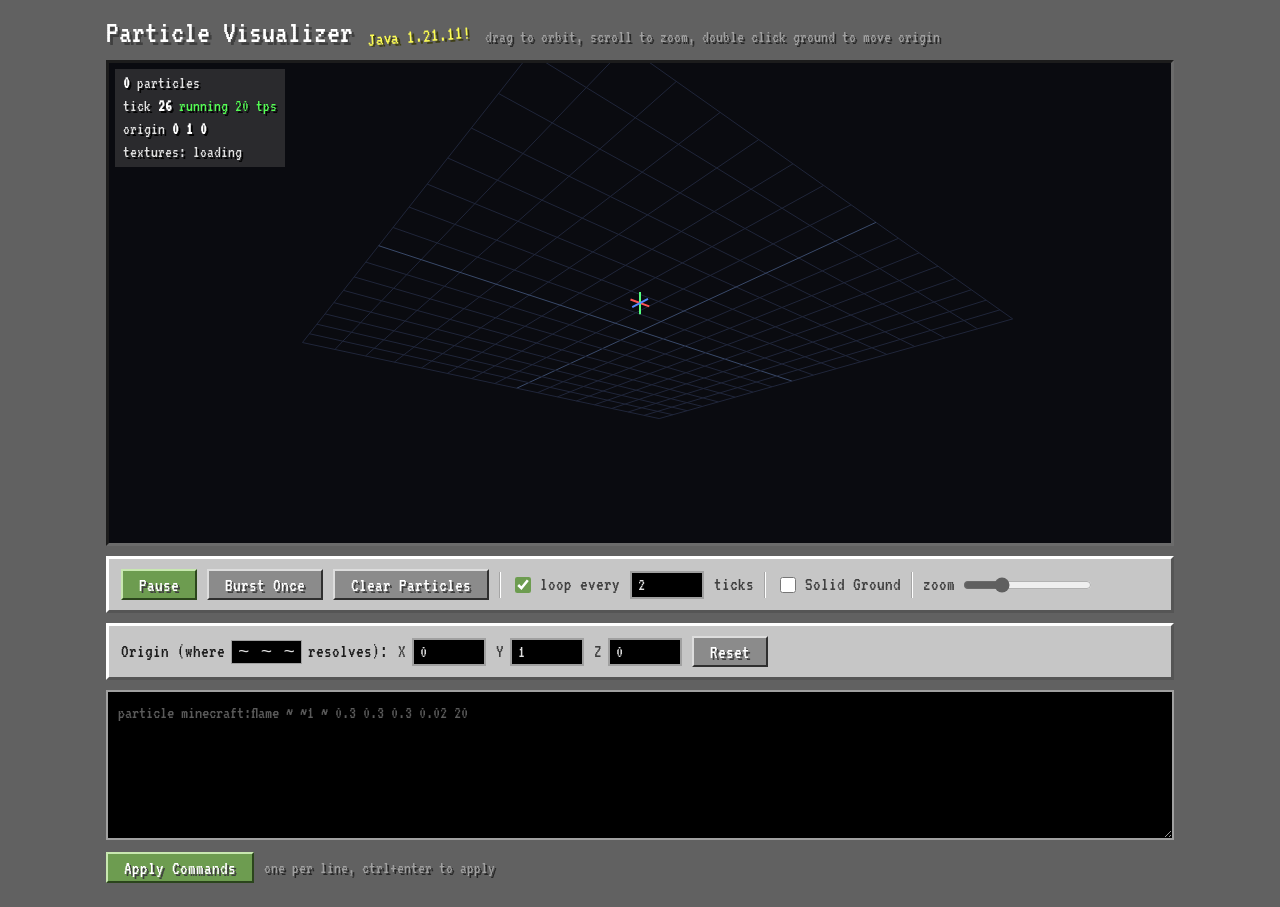
<file: particle-visualizer 13.html>
<!DOCTYPE html>
<html lang="en">
<head>
<meta charset="UTF-8">
<meta name="viewport" content="width=device-width, initial-scale=1.0">
<title>Particle Visualizer 1.21.11</title>
<style>
  @import url('https://fonts.googleapis.com/css2?family=VT323&display=swap');
  *{box-sizing:border-box;image-rendering:pixelated}
  body{margin:0;font-family:'VT323',monospace;font-size:19px;color:#3f3f3f;
    background-image:linear-gradient(rgba(0,0,0,.62),rgba(0,0,0,.62)),
      url("https://raw.githubusercontent.com/misode/mcmeta/assets/assets/minecraft/textures/block/dirt.png");
    background-size:64px 64px}
  .wrap{max-width:1100px;margin:0 auto;padding:16px}
  header{display:flex;align-items:baseline;gap:14px;margin-bottom:12px;flex-wrap:wrap}
  header h1{font-size:32px;margin:0;color:#fff;text-shadow:3px 3px #3f3f3f;font-weight:normal}
  .splash{color:#fcfc54;text-shadow:2px 2px #3e3e14;transform:rotate(-4deg);display:inline-block;font-size:20px}
  .hint{color:#a0a0a0;text-shadow:2px 2px #282828;font-size:17px}
  .viewport{position:relative;border:3px solid;border-color:#1c1c1c #6b6b6b #6b6b6b #1c1c1c;background:#0a0b10}
  canvas{display:block;width:100%;height:480px;cursor:grab;touch-action:none}
  canvas.dragging{cursor:grabbing}
  .hud{position:absolute;top:6px;left:6px;font-size:17px;color:#e0e0e0;pointer-events:none;line-height:1.35;
    text-shadow:2px 2px rgba(0,0,0,.9);background:rgba(80,80,80,.45);padding:3px 8px}
  .hud b{color:#fff}
  .hud .live{color:#54fc54}
  .controls{display:flex;gap:10px;align-items:center;flex-wrap:wrap;margin:10px 0;padding:10px 12px;
    background:#c6c6c6;border:3px solid;border-color:#fff #555 #555 #fff}
  button{font-family:'VT323',monospace;font-size:19px;background:#8b8b8b;color:#fff;text-shadow:2px 2px #3f3f3f;
    border:2px solid;border-color:#ddd #2f2f2f #2f2f2f #ddd;padding:5px 16px 3px;cursor:pointer}
  button:hover{background:#8a95c4;border-color:#e8ecff #23273f #23273f #e8ecff;color:#fcfc9c}
  button:active{border-color:#2f2f2f #ddd #ddd #2f2f2f}
  button.primary{background:#6d9c50;border-color:#c8e8b0 #2b451c #2b451c #c8e8b0}
  button.primary:hover{background:#7cb35a;color:#fff}
  label{color:#3f3f3f;display:flex;align-items:center;gap:6px}
  input[type=number]{width:74px;background:#000;border:2px solid #a0a0a0;color:#e0e0e0;
    font-family:'VT323',monospace;font-size:18px;padding:3px 6px}
  input[type=number]:focus,textarea:focus{outline:none;border-color:#fff}
  textarea::placeholder{color:#5a5a5a}
  input[type=range]{accent-color:#5f5f5f}
  input[type=checkbox]{accent-color:#6d9c50;width:16px;height:16px}
  .sep{width:2px;height:26px;background:#a5a5a5;border-right:1px solid #fff}
  textarea{width:100%;min-height:150px;background:#000;border:2px solid #a0a0a0;color:#e0e0e0;
    font-family:'VT323',monospace;font-size:18px;padding:8px 10px;resize:vertical;line-height:1.45}
  #errors{margin-top:8px;line-height:1.4;text-shadow:2px 2px rgba(0,0,0,.8)}
  #errors .e{color:#fc5454} #errors .w{color:#fcfc54} #errors .ok{color:#54fc54}
  .origin-row{display:flex;gap:10px;align-items:center;flex-wrap:wrap}
  kbd{background:#000;color:#e0e0e0;padding:0 6px;border:1px solid #a0a0a0}
</style>
</head>
<body>
<div class="wrap">
  <header>
    <h1>Particle Visualizer</h1>
    <span class="splash">Java 1.21.11!</span>
    <span class="hint">drag to orbit, scroll to zoom, double click ground to move origin</span>
  </header>

  <div class="viewport">
    <canvas id="cv"></canvas>
    <div class="hud" id="hud"></div>
  </div>

  <div class="controls">
    <button id="playBtn" class="primary">Pause</button>
    <button id="burstBtn">Burst Once</button>
    <button id="clearBtn">Clear Particles</button>
    <div class="sep"></div>
    <label><input type="checkbox" id="loopChk" checked> loop every</label>
    <input type="number" id="loopTicks" value="2" min="1" max="100" step="1"><label>ticks</label>
    <div class="sep"></div>
    <label><input type="checkbox" id="groundChk"> Solid Ground</label>
    <div class="sep"></div>
    <label>zoom <input type="range" id="zoom" min="2" max="60" step="0.1" value="18"></label>
  </div>

  <div class="controls origin-row">
    <label style="color:#1c1c1c">Origin (where <kbd>~ ~ ~</kbd> resolves):</label>
    <label>X <input type="number" id="ox" value="0" step="0.5"></label>
    <label>Y <input type="number" id="oy" value="1" step="0.5"></label>
    <label>Z <input type="number" id="oz" value="0" step="0.5"></label>
    <button id="resetOrigin">Reset</button>
  </div>

  <div>
    <textarea id="cmds" spellcheck="false" placeholder="particle minecraft:flame ~ ~1 ~ 0.3 0.3 0.3 0.02 20"></textarea>
    <div style="margin-top:8px;display:flex;gap:10px;align-items:center">
      <button id="applyBtn" class="primary">Apply Commands</button>
      <span class="hint">one per line, ctrl+enter to apply</span>
    </div>
    <div id="errors"></div>
  </div>
</div>

<script>
"use strict";
// utilities
const $=id=>document.getElementById(id);
function gauss(){let u=0,v=0;while(!u)u=Math.random();while(!v)v=Math.random();return Math.sqrt(-2*Math.log(u))*Math.cos(2*Math.PI*v);}
const rand=(a,b)=>a+Math.random()*(b-a);
function popVel(vx,vy,vz){
  vx+=(Math.random()*2-1)*.4;vy+=(Math.random()*2-1)*.4;vz+=(Math.random()*2-1)*.4;
  const d=(Math.random()+Math.random()+1)*.15,l=Math.sqrt(vx*vx+vy*vy+vz*vz)||1;
  return[vx/l*d*.4,vy/l*d*.4+.1,vz/l*d*.4];
}
const pick=a=>a[(Math.random()*a.length)|0];
function hexToRgb(h){return [parseInt(h.slice(1,3),16),parseInt(h.slice(3,5),16),parseInt(h.slice(5,7),16)];}
function lerpC(c1,c2,t){return [c1[0]+(c2[0]-c1[0])*t|0,c1[1]+(c2[1]-c1[1])*t|0,c1[2]+(c2[2]-c1[2])*t|0];}
function hsv(h,s,v){let f=(n,k=(n+h/60)%6)=>v-v*s*Math.max(Math.min(k,4-k,1),0);return[f(5)*255|0,f(3)*255|0,f(1)*255|0];}

// vanilla textures via mcmeta mirror, colored quads as fallback
const ASSETS="https://raw.githubusercontent.com/misode/mcmeta/assets/assets/minecraft/";
const spriteSets={},imgCache={},tintCache={};
function loadImage(url){
  if(imgCache[url])return imgCache[url];
  const im=new Image();im.crossOrigin="anonymous";im.src=url;
  return imgCache[url]=im;
}
function ensureSprites(name){
  if(spriteSets[name])return;
  const set=spriteSets[name]={frames:[],ready:false};
  fetch(ASSETS+"particles/"+name+".json").then(r=>r.ok?r.json():null).then(j=>{
    if(!j||!j.textures||!j.textures.length)return;
    set.frames=j.textures.map(t=>loadImage(ASSETS+"textures/particle/"+t.replace(/^minecraft:/,"")+".png"));
    set.ready=true;
  }).catch(()=>{});
}
function tinted(img,col){
  const key=img.src+"|"+col;
  if(tintCache[key])return tintCache[key];
  if(!img.complete||!img.naturalWidth)return img;
  const c=document.createElement("canvas");c.width=img.naturalWidth;c.height=img.naturalHeight;
  const x=c.getContext("2d");
  x.filter="brightness(1.5)";
  x.drawImage(img,0,0);
  x.filter="none";
  x.globalCompositeOperation="multiply";
  x.fillStyle=`rgb(${col[0]},${col[1]},${col[2]})`;
  x.fillRect(0,0,c.width,c.height);
  x.globalCompositeOperation="destination-in";
  x.drawImage(img,0,0);
  return tintCache[key]=c;
}

// particle physics table (rough vanilla approximations)
const P={
 flame:{colors:["#ffcc4d","#ff9a1f"],size:.09,life8:1,drag:.96,vel:.0008,curve:"flame"},
 small_flame:{colors:["#ffcc4d","#ff9a1f"],size:.045,life8:1,drag:.96,vel:.0008,curve:"flame"},
 soul_fire_flame:{colors:["#54e6d5","#2bb9d8"],size:.09,life8:1,drag:.96,vel:.0008,curve:"flame"},
 smoke:{colors:["#5a5a5a","#6f6f6f","#484848"],size:.11,life8:1,drag:.96,rise:.008,vel:.002,curve:"pop"},
 large_smoke:{colors:["#4c4c4c","#666666"],size:.2,life8:1,drag:.96,rise:.008,vel:.002,curve:"pop"},
 campfire_cosy_smoke:{colors:["#3f3a36","#57504a"],size:.22,life:[80,130],drag:.99,vel:.0005,waft:1,randFrame:1},
 campfire_signal_smoke:{colors:["#3f3a36","#57504a"],size:.24,life:[280,330],drag:.99,vel:.0005,waft:1,randFrame:1},
 white_smoke:{colors:["#d9d9d9","#f0f0f0"],size:.12,life8:1,drag:.96,rise:.008,vel:.002,curve:"pop"},
 end_rod:{colors:["#ffffff","#eafcff"],size:.08,life:[60,72],drag:.98,rise:.0025,vel:.001,shrink:1,glow:1},
 dust:{colors:["#ff0000"],size:.1,life8:1,drag:.96,vel:.002,curve:"pop"},
 crit:{colors:["#e8c088","#d4a86a"],size:.06,life:[7,30],drag:.7,grav:.02,vel:.12,velMul:.1,behavior:"crit",curve:"flame",tint:1},
 enchanted_hit:{colors:["#8cf4ff","#b8f6ff"],size:.06,life:[7,30],drag:.7,grav:.02,vel:.12,velMul:.1,behavior:"crit",curve:"flame",tint:1},
 happy_villager:{colors:["#5ee75e","#8bff8b"],size:.08,life:[14,24],drag:.98,rise:.02,vel:.002,glow:1},
 angry_villager:{colors:["#b02525"],size:.1,life:[10,16],drag:.98,rise:.015,vel:.001},
 heart:{colors:["#ff3a3a","#ff6b8a"],size:.11,life:[14,20],drag:.98,rise:.02,vel:.002},
 note:{colors:["#hue"],size:.1,life:[6,7],drag:.66,vel:.001,behavior:"note",glow:1},
 portal:{colors:["#e64dff","#a836b8","#66248f"],size:.09,life:[25,45],behavior:"portal",tint:1,sink:1},
 reverse_portal:{colors:["#e64dff","#a836b8","#66248f"],size:.08,life:[25,45],drag:.98,rise:.02,vel:.006,tint:1},
 enchant:{colors:["#e6e6ff","#b0b0c8","#8f8fa8"],size:.06,life:[20,40],behavior:"portal",tint:1},
 cloud:{colors:["#f2f2f2","#e0e0e0"],size:.16,life8:1,drag:.96,vel:.02,behavior:"burst",curve:"pop"},
 poof:{colors:["#dcdcdc","#bfbfbf"],size:.14,life8:1,drag:.96,vel:.02,behavior:"burst",curve:"pop"},
 explosion:{colors:["#ffffff","#ffd9a0"],size:.6,life:[6,10],shrink:1},
 electric_spark:{colors:["#fdf100","#fff8b0","#ffffff"],size:.06,life:[4,10],drag:.9,vel:.05,glow:1,shrink:1},
 wax_on:{colors:["#ff9a2e","#ffc86e"],size:.07,life:[8,14],drag:.9,vel:.03,glow:1,shrink:1},
 wax_off:{colors:["#e8e8e8","#fff2c8"],size:.07,life:[8,14],drag:.9,vel:.03,glow:1,shrink:1},
 scrape:{colors:["#6fe0c8","#a8f0e0"],size:.07,life:[8,14],drag:.9,vel:.03,glow:1,shrink:1},
 glow:{colors:["#e6ff8a","#c8f060"],size:.07,life:[16,30],drag:.96,vel:.004,glow:1,flicker:1},
 firework:{colors:["#ffffff","#ffe9c8"],size:.07,life:[20,34],drag:.92,grav:.004,vel:.01,flicker:1,glow:1,shrink:1},
 flash:{colors:["#ffffff"],size:1.6,life:[3,4],glow:1},
 bubble:{colors:["#9ad8ff","#cdeeff"],size:.07,life8:1,drag:.85,rise:.002,vel:.005,velMul:.2},
 bubble_pop:{colors:["#9ad8ff"],size:.05,life:[3,6],vel:.01},
 dripping_water:{colors:["#3d63ff","#5a86ff"],size:.07,life:[30,50],behavior:"drip"},
 falling_water:{colors:["#3d63ff"],size:.07,life:[20,40],grav:.06,drag:.98},
 dripping_lava:{colors:["#ff8a1e","#ffb03d"],size:.07,life:[30,50],behavior:"drip",glow:1},
 lava:{colors:["#ff7a00","#ffc03d"],size:.1,life:[10,20],grav:.06,drag:.96,vel:.08,behavior:"crit",glow:1},
 snowflake:{colors:["#ffffff","#e8f4ff"],size:.07,life:[40,80],grav:.004,drag:.95,vel:.006},
 soul:{colors:["#5ce0d8","#7ff0e8"],size:.11,life:[40,70],drag:.95,rise:.02,vel:.004,glow:1,shrink:1},
 sculk_soul:{colors:["#2bd8d8","#0aa8b0"],size:.1,life:[30,60],drag:.95,rise:.015,vel:.004,glow:1,shrink:1},
 sculk_charge_pop:{colors:["#0aa8b0"],size:.05,life:[6,12],vel:.02,glow:1},
 witch:{colors:["#c800c8","#8a1bb0"],size:.08,life:[20,36],drag:.96,grav:.002,vel:.002,glow:1},
 dragon_breath:{colors:["#cc4dff","#e08aff"],size:.1,life:[30,60],drag:.96,vel:.01,glow:1},
 ash:{colors:["#7a7a86"],size:.05,life:[40,90],grav:.003,drag:.95,vel:.008},
 white_ash:{colors:["#e0e0e6"],size:.05,life:[40,90],grav:.003,drag:.95,vel:.008},
 mycelium:{colors:["#8a7f8f"],size:.04,life:[10,30],grav:.002,drag:.95,vel:.004},
 totem_of_undying:{colors:["#8ae04d","#e0e04d"],size:.08,life:[20,40],drag:.9,grav:.02,vel:.15,behavior:"burst",glow:1,shrink:1},
 composter:{colors:["#6ee04d"],size:.07,life:[8,16],drag:.9,vel:.02,glow:1},
 sneeze:{colors:["#6ee04d"],size:.07,life:[10,20],drag:.96,grav:.01,vel:.01},
 splash:{colors:["#5a86ff","#9ad8ff"],size:.06,life:[6,12],grav:.05,drag:.96,vel:.06,behavior:"crit"},
 rain:{colors:["#5a86ff"],size:.05,life:[6,12],grav:.06,vel:.02},
 cherry_leaves:{colors:["#ffb7d5","#f797c8"],size:.08,life:[100,200],behavior:"leaf"},
 pale_oak_leaves:{colors:["#c8c4b8","#e0dcd0"],size:.08,life:[100,200],behavior:"leaf"},
 tinted_leaves:{colors:["#78a848"],size:.08,life:[100,200],behavior:"leaf"},
 spore_blossom_air:{colors:["#c8f0a0"],size:.04,life:[60,120],grav:.001,drag:.98,vel:.003},
 crimson_spore:{colors:["#c83a4a"],size:.04,life:[60,120],grav:.001,drag:.98,vel:.003},
 warped_spore:{colors:["#2bb9a8"],size:.04,life:[60,120],grav:.001,drag:.98,vel:.003},
 nautilus:{colors:["#c8e6ff","#98b8d8"],size:.06,life:[20,40],behavior:"portal",tint:1},
 damage_indicator:{colors:["#8a2b2b"],size:.08,life:[10,16],grav:.05,drag:.96,vel:.04,behavior:"crit",tint:1},
 sweep_attack:{colors:["#e8e8e8"],size:.5,life:[4,6],shrink:1},
 sonic_boom:{colors:["#3de0e8","#a0f4f8"],size:.5,life:[8,12],glow:1,shrink:1},
 gust:{colors:["#d8e8f0","#b0c8d8"],size:.4,life:[10,14],shrink:1},
 small_gust:{colors:["#d8e8f0"],size:.2,life:[8,12],shrink:1},
 trial_spawner_detection:{colors:["#ff8a3d","#3de0e8"],size:.07,life:[16,30],drag:.95,vel:.02,glow:1},
 ominous_spawning:{colors:["#4a5ac8","#7a8ae8"],size:.07,life:[16,30],behavior:"portal",tint:1},
 raid_omen:{colors:["#c84a5a"],size:.07,life:[16,30],drag:.95,vel:.01,tint:1},
 infested:{colors:["#8a8a9a"],size:.05,life:[10,20],vel:.02},
 item_slime:{colors:["#6ec86e"],size:.08,life:[6,12],grav:.06,vel:.05,behavior:"crit"},
 item_snowball:{colors:["#f0f8ff"],size:.08,life:[6,12],grav:.06,vel:.05,behavior:"crit"},
 entity_effect:{colors:["#3d63ff"],size:.1,life:[10,20],drag:.96,vel:.004},
 effect:{colors:["#hue"],size:.09,life:[8,16],drag:.9,vel:.01},
 instant_effect:{colors:["#f0c8ff"],size:.09,life:[6,12],drag:.9,vel:.01},
 dust_color_transition:{colors:["#ff0000"],size:.1,life8:1,drag:.96,vel:.002,curve:"pop",lerp:1},
 block:{colors:["#8a8a8a"],size:.09,life:[10,24],grav:.06,drag:.96,vel:.05,behavior:"crit"},
 falling_dust:{colors:["#c8a878"],size:.14,life:[30,70],grav:.012,drag:.98,vel:.002,noSpeed:1},
 block_marker:{colors:["#e8e8e8"],size:.5,life:[60,60]},
 dust_plume:{colors:["#c8b8a0","#a89880"],size:.12,life:[20,40],drag:.92,rise:.01,vel:.01,shrink:1},
 trail:{colors:["#e8d8b0"],size:.08,life:[20,40],behavior:"trail",tint:1,glow:1},
 firefly:{colors:["#d8ff5e"],size:.04,life:[60,120],drag:.98,vel:.006,glow:1,flicker:1},
 underwater:{colors:["#3d5a8a"],size:.03,life:[20,40],vel:.004},
 dolphin:{colors:["#8ab8c8"],size:.07,life:[8,16],vel:.01},
 squid_ink:{colors:["#1a1a2a"],size:.1,life:[20,40],grav:.01,drag:.95,vel:.02},
 glow_squid_ink:{colors:["#2bd8d8"],size:.1,life:[20,40],grav:.01,drag:.95,vel:.02,glow:1},
};
Object.assign(P,{
 dust_pillar:{colors:["#b0a290"],size:.09,life:[12,30],grav:.045,drag:.98,vel:.03,up:[.15,.4]},
 block_crumble:{colors:["#b0b0b0"],size:.07,life:[24,44],grav:.03,drag:.98,vel:.002,behavior:"drip",hangT:[0,10],noSpeed:1},
 bubble_column_up:{colors:["#9ad8ff","#cdeeff"],size:.07,life:[10,25],drag:.95,rise:.04,vel:.01},
 current_down:{colors:["#8ab8d8"],size:.07,life:[20,40],drag:.95,grav:.03,vel:.02},
 copper_fire_flame:{colors:["#7de08a","#3dc86e"],size:.09,life8:1,drag:.96,vel:.0008,curve:"flame"},
 dripping_dripstone_lava:{colors:["#ff8a1e"],size:.07,life:[30,50],behavior:"drip"},
 dripping_dripstone_water:{colors:["#3d63ff"],size:.07,life:[30,50],behavior:"drip"},
 dripping_honey:{colors:["#f8b81e"],size:.07,life:[30,60],behavior:"drip"},
 dripping_obsidian_tear:{colors:["#7a2bb0"],size:.07,life:[30,60],behavior:"drip"},
 falling_dripstone_lava:{colors:["#ff8a1e"],size:.07,life:[20,40],grav:.06,drag:.98},
 falling_dripstone_water:{colors:["#3d63ff"],size:.07,life:[20,40],grav:.06,drag:.98},
 falling_honey:{colors:["#f8b81e"],size:.07,life:[20,40],grav:.05,drag:.98},
 falling_lava:{colors:["#ff8a1e"],size:.07,life:[20,40],grav:.06,drag:.98},
 falling_nectar:{colors:["#f8d84d"],size:.06,life:[20,40],grav:.04,drag:.98},
 falling_obsidian_tear:{colors:["#7a2bb0"],size:.07,life:[20,40],grav:.05,drag:.98},
 falling_spore_blossom:{colors:["#e8a8c8"],size:.06,life:[40,80],grav:.005,drag:.96},
 landing_honey:{colors:["#f8b81e"],size:.07,life:[60,120]},
 landing_lava:{colors:["#ff8a1e"],size:.07,life:[60,120]},
 landing_obsidian_tear:{colors:["#7a2bb0"],size:.07,life:[60,120]},
 egg_crack:{colors:["#f0ead8","#d8cfa8"],size:.06,life:[6,14],grav:.05,drag:.96,vel:.03,behavior:"crit"},
 elder_guardian:{colors:["#7a95a0"],size:1.4,life:[28,32],shrink:1},
 fishing:{colors:["#5a86ff","#9ad8ff"],size:.06,life:[6,12],grav:.05,drag:.96,vel:.05,behavior:"crit"},
 spit:{colors:["#e8e8e0"],size:.1,life:[10,20],grav:.03,drag:.98,vel:.01},
 shriek:{colors:["#1e4a5a","#2b6e8a"],size:.5,life:[28,32],rise:.01},
 sculk_charge:{colors:["#0aa8b0","#1ac8c8"],size:.1,life:[20,40],drag:.95,vel:.004,glow:1},
 trial_omen:{colors:["#3d8ae0","#7ab8f0"],size:.08,life:[16,30],behavior:"portal",tint:1},
 trial_spawner_detection_ominous:{colors:["#4a5ac8","#7a8ae8"],size:.07,life:[16,30],drag:.95,vel:.02,glow:1},
 vault_connection:{colors:["#ff9a3d","#ffc87a"],size:.07,life:[16,30],behavior:"portal"},
 vibration:{colors:["#0ac8c8"],size:.12,life:[20,21],behavior:"trail",glow:1},
 item:{colors:["#b0b0b0"],size:.09,life:[10,24],grav:.06,drag:.96,vel:.05,behavior:"crit"},
 item_cobweb:{colors:["#e8e8e8"],size:.09,life:[10,24],grav:.06,drag:.96,vel:.05,behavior:"crit"},
 explosion_emitter:{emits:"explosion",n:6,spread:2,colors:["#ffffff"],size:.6,life:[6,10],shrink:1},
 gust_emitter_large:{emits:"gust",n:3,spread:1.5,colors:["#d8e8f0"],size:.4,life:[10,14],shrink:1},
 gust_emitter_small:{emits:"small_gust",n:2,spread:.8,colors:["#d8e8f0"],size:.2,life:[8,12],shrink:1},
 geyser:{emits:"geyser_plume",n:4,spread:.4,colors:["#d8e8f0"],size:.3,life:[8,12],shrink:1},
 geyser_base:{colors:["#c8d8e0"],size:.2,life:[10,20],drag:.9,vel:.03,curve:"pop"},
 geyser_plume:{colors:["#e0ecf0","#c8d8e0"],size:.18,life:[20,40],drag:.96,rise:.06,vel:.01,curve:"pop"},
 geyser_poof:{colors:["#e0ecf0"],size:.14,life8:1,drag:.96,vel:.02,behavior:"burst",curve:"pop"},
 noxious_gas:{colors:["#8aa03d","#a8b85a"],size:.12,life:[30,60],drag:.96,rise:.008,vel:.004,curve:"pop"},
 noxious_gas_cloud:{colors:["#8aa03d"],size:.3,life:[40,80],drag:.98,rise:.005,vel:.003,curve:"pop"},
 orange_poplar_leaves:{colors:["#e08a2b"],size:.08,life:[100,200],behavior:"leaf"},
 red_poplar_leaves:{colors:["#c84a2b"],size:.08,life:[100,200],behavior:"leaf"},
 yellow_poplar_leaves:{colors:["#e0c02b"],size:.08,life:[100,200],behavior:"leaf"},
 pause_mob_growth:{colors:["#8ab8f0"],size:.08,life:[14,24],drag:.98,rise:.02,vel:.002,glow:1},
 reset_mob_growth:{colors:["#8af0a8"],size:.08,life:[14,24],drag:.98,rise:.02,vel:.002,glow:1},
 sulfur_bubbles:{colors:["#e0d84d"],size:.07,life:[10,25],drag:.95,rise:.05,vel:.01},
 sulfur_cube_goo:{colors:["#c8c03d"],size:.08,life:[16,30],grav:.04,drag:.96,vel:.02},
});
P["minecraft:barrier"]=P.block_marker;
["dust","dust_color_transition","effect","instant_effect","entity_effect","note"].forEach(n=>P[n].tint=1);
// these ignore the command's speed/delta motion in vanilla, their providers drive themselves
["ash","white_ash","crimson_spore","warped_spore","spore_blossom_air","underwater","mycelium",
 "dripping_water","dripping_lava","lava","note","flash","explosion","sweep_attack","sonic_boom",
 "gust","small_gust","block_marker","firefly","effect","instant_effect","entity_effect","witch",
 "cherry_leaves","pale_oak_leaves","tinted_leaves","orange_poplar_leaves","red_poplar_leaves",
 "yellow_poplar_leaves","dripping_dripstone_lava","dripping_dripstone_water","dripping_honey",
 "dripping_obsidian_tear","landing_honey","landing_lava","landing_obsidian_tear","shriek",
 "vibration","elder_guardian","falling_spore_blossom","noxious_gas_cloud"].forEach(n=>{if(P[n])P[n].noSpeed=1});
// vanilla base-ctor pop: speed sets direction only, magnitude is a small fixed kick
["block","poof","cloud","splash","fishing","egg_crack","sneeze"].forEach(n=>{P[n].pop=1;P[n].vel=0;});
["item","item_cobweb","item_slime","item_snowball"].forEach(n=>{P[n].pop=0;P[n].vel=0;P[n].drag=.98;P[n].grav=.06;});
["heart","angry_villager"].forEach(n=>{P[n].noSpeed=1;P[n].pop=0;P[n].drag=.86;P[n].grav=.002;P[n].life=[10,24];P[n].rise=0;P[n].vel=.008;P[n].up=[.04,.09];});
P.happy_villager.velMul=.02;P.happy_villager.rise=0;
[P.dust,P.dust_color_transition].forEach(d=>{d.pop=1;d.popMul=.1;d.vel=0;});
P.ash.tint=1;P.white_ash.tint=1;P.white_ash.colors=["#e0e0e6"];
P.dust_plume.tint=1;
P.crit.velMul=.4;P.crit.vel=.012;P.enchanted_hit.velMul=.4;P.enchanted_hit.vel=.012;
P.block_crumble.life=[6,16];P.block_crumble.hangT=[0,3];
// fade is opt-in, vanilla particles vanish instantly
["campfire_cosy_smoke","campfire_signal_smoke","soul","sculk_soul","dragon_breath",
 "end_rod","glow","firefly","spore_blossom_air","noxious_gas_cloud","witch"].forEach(n=>P[n].fade=1);
["ash","white_ash","mycelium","spore_blossom_air","crimson_spore","warped_spore",
 "cherry_leaves","pale_oak_leaves","tinted_leaves","firefly","underwater","note"].forEach(n=>P[n].ignoreVel=1);
const BLOCK_FAMILY=["block","falling_dust","block_marker","dust_pillar","block_crumble"];
function blockTexName(bn){
  const woods=["oak","spruce","birch","jungle","acacia","dark_oak","mangrove","cherry","bamboo","crimson","warped","pale_oak"];
  for(const sf of["_fence_gate","_fence","_stairs","_slab","_wall","_pressure_plate","_button","_trapdoor","_hanging_sign","_sign"]){
    if(bn.endsWith(sf)){const base=bn.slice(0,-sf.length);return woods.includes(base)?base+"_planks":base;}
  }
  return bn;
}
const BLOCK_COLORS={stone:"#7d7d7d",dirt:"#8a5a3c",grass_block:"#6ea644",sand:"#dbcf9c",oak_planks:"#a8874f",
 cobblestone:"#7a7a7a",netherrack:"#6e3533",obsidian:"#150f26",diamond_block:"#62e8dc",gold_block:"#f8d33e",
 redstone_block:"#ab1b09",emerald_block:"#2fbf60",snow_block:"#f4fdfd",ice:"#7dadff",tnt:"#c8442e",
 deepslate:"#4c4c50",soul_sand:"#513e33",glowstone:"#c8a049",bedrock:"#565656",water:"#3d63ff",lava:"#cf5b0b"};

// command parsing
function tokenize(s){
  const out=[];let cur="",depth=0;
  for(const ch of s){
    if(ch==="{"||ch==="[")depth++;
    if(ch==="}"||ch==="]")depth--;
    if(/\s/.test(ch)&&depth===0){if(cur){out.push(cur);cur="";}}
    else cur+=ch;
  }
  if(cur)out.push(cur);
  return out;
}
function parseSNBT(s){ // lenient SNBT -> JSON
  try{
    let j=s.replace(/([{[,]\s*)([A-Za-z_][A-Za-z0-9_]*)\s*:/g,'$1"$2":')
           .replace(/'/g,'"')
           .replace(/(-?\d*\.?\d+)[bslfdBSLFD](?=[,}\]\s])/g,'$1')
           .replace(/:\s*([A-Za-z_][A-Za-z0-9_.:\/-]*)(?=\s*[,}\]])/g,
             (m,v)=>(v==="true"||v==="false"||v==="null")?":"+v:':"'+v+'"');
    return JSON.parse(j);
  }catch(e){return null;}
}
function colorFrom(v){ 
  if(Array.isArray(v)){
    let a=v.length===4?v.slice(1):v; // handle both [r,g,b] and 4-component color arrays
    if(v.length===4&&v.every(x=>x<=1)) a=v.slice(0,3);
    if(a.every(x=>x<=1)) return a.map(x=>Math.round(x*255));
    return a.map(x=>Math.round(x));
  }
  if(typeof v==="number"){return[(v>>16)&255,(v>>8)&255,v&255];}
  return null;
}
function parseCoord(tok,base,name){
  if(tok.startsWith("~")||tok.startsWith("^")){
    const n=tok.length>1?parseFloat(tok.slice(1)):0;
    if(isNaN(n))throw`bad coordinate "${tok}"`;
    return {rel:true,v:n};
  }
  const n=parseFloat(tok);
  if(isNaN(n))throw`bad ${name} "${tok}"`;
  return {rel:false,v:n};
}
function parseCommands(text){
  const emitters=[],msgs=[];
  text.split("\n").forEach((line,i)=>{
    line=line.trim();
    if(!line||line.startsWith("#"))return;
    if(line.startsWith("/"))line=line.slice(1);
    const t=tokenize(line);
    if(t[0]!=="particle"){msgs.push({t:"e",m:`line ${i+1}: not a particle command`});return;}
    if(t.length<2){msgs.push({t:"e",m:`line ${i+1}: missing particle type`});return;}
    try{
      let typeTok=t[1],opts=null;
      const br=typeTok.indexOf("{");
      if(br>-1){opts=parseSNBT(typeTok.slice(br));typeTok=typeTok.slice(0,br);
        if(!opts)msgs.push({t:"w",m:`line ${i+1}: bad component data, ignored`});}
      const name=typeTok.replace(/^minecraft:/,"");
      let def=P[name];
      if(!def){def={colors:["#ff44ff","#111111"],size:.1,life:[14,24],vel:.004,missing:1};
        msgs.push({t:"w",m:`line ${i+1}: unknown particle "${name}", using generic physics`});}
      def=Object.assign({},def);
      def.name=name;
      if(!BLOCK_FAMILY.includes(name))ensureSprites(name);
      if(def.emits)ensureSprites(def.emits);
      if(name==="item_cobweb")def.blockImg=loadImage(ASSETS+"textures/block/cobweb.png");
      if(opts){
        if(name==="dust"){
          const c=colorFrom(opts.color);if(c)def.colors=[c];
          if(opts.scale)def.size=.1*Math.min(4,Math.max(.01,opts.scale));
        }else if(name==="dust_color_transition"){
          const a=colorFrom(opts.from_color),b=colorFrom(opts.to_color);
          def.lerpFrom=a||[255,0,0];def.lerpTo=b||[0,0,255];
          if(opts.scale)def.size=.1*Math.min(4,Math.max(.01,opts.scale));
        }else if(name==="entity_effect"){
          const c=colorFrom(opts.color);if(c)def.colors=[c];
        }else if(name==="block"||name==="falling_dust"||name==="block_marker"||name==="block_crumble"||name==="dust_pillar"){
          let bs=opts.block_state;if(typeof bs==="object")bs=bs.Name||bs.name;
          if(typeof bs==="string"){const bn=bs.replace(/^minecraft:/,"").replace(/\[.*$/,"");
            if(BLOCK_COLORS[bn])def.colors=[BLOCK_COLORS[bn]];
            const tex=blockTexName(bn);
            def.blockImg=loadImage(ASSETS+"textures/block/"+tex+".png");
            def.blockImgTop=loadImage(ASSETS+"textures/block/"+tex+"_top.png");
            def.blockImgSide=loadImage(ASSETS+"textures/block/"+tex+"_side.png");}
        }else if(name==="trail"){
          const c=colorFrom(opts.color);if(c)def.colors=[c];
          if(Array.isArray(opts.target))def.trailTarget=opts.target.map(Number);
          if(opts.duration)def.trailDur=+opts.duration;
        }else if(name==="vibration"){
          const dp=opts.destination&&(opts.destination.pos||opts.destination.block_pos);
          if(Array.isArray(dp))def.trailTarget=dp.map(Number);
          if(opts.arrival_in_ticks)def.trailDur=+opts.arrival_in_ticks;
        }else if(name==="item"){
          let it=opts.item;if(it&&typeof it==="object")it=it.id;
          if(typeof it==="string"){const iid=it.replace(/^minecraft:/,"");
            def.blockImg=loadImage(ASSETS+"textures/item/"+iid+".png");
            def.blockImgTop=loadImage(ASSETS+"textures/block/"+iid+".png");
            def.blockImgSide=loadImage(ASSETS+"textures/block/"+iid+"_top.png");}
        }else if(name==="shriek"){
          if(opts.delay)def.delayTicks=+opts.delay;
        }
      }
      if(BLOCK_FAMILY.includes(name)&&!def.blockImg)
        throw`${name} requires block_state, e.g. ${name}{block_state:"minecraft:sand"}`;
      const pos=[{rel:true,v:0},{rel:true,v:0},{rel:true,v:0}];
      for(let k=0;k<3;k++)if(t[2+k]!==undefined)pos[k]=parseCoord(t[2+k],0,"xyz"[k]);
      const delta=[0,0,0];
      for(let k=0;k<3;k++)if(t[5+k]!==undefined){delta[k]=parseFloat(t[5+k]);if(isNaN(delta[k]))throw`bad delta "${t[5+k]}"`;}
      let speed=t[8]!==undefined?parseFloat(t[8]):0;
      let count=t[9]!==undefined?parseInt(t[9]):0;
      if(isNaN(speed))throw`bad speed "${t[8]}"`;
      if(isNaN(count))throw`bad count "${t[9]}"`;
      if(count>1000){msgs.push({t:"w",m:`line ${i+1}: count capped at 1000`});count=1000;}
      if(name==="note"&&count===0)def.hueFixed=((delta[0]%1)+1)%1;
      emitters.push({def,pos,delta,speed,count,line:i+1});
    }catch(err){msgs.push({t:"e",m:`line ${i+1}: ${err}`});}
  });
  return {emitters,msgs};
}

// simulation
let particles=[],emitters=[],tick=0;
const MAX_PARTICLES=6000;
const origin={x:0,y:1,z:0};

function spawnFromEmitter(em){
  const px=em.pos[0].rel?origin.x+em.pos[0].v:em.pos[0].v;
  const py=em.pos[1].rel?origin.y+em.pos[1].v:em.pos[1].v;
  const pz=em.pos[2].rel?origin.z+em.pos[2].v:em.pos[2].v;
  const n=em.count===0?1:em.count;
  for(let i=0;i<n;i++){
    if(particles.length>=MAX_PARTICLES)return;
    let x=px,y=py,z=pz,vx=0,vy=0,vz=0;
    if(em.count===0){
      if(!em.def.noSpeed){vx=em.delta[0]*em.speed;vy=em.delta[1]*em.speed;vz=em.delta[2]*em.speed;}
    }else{
      x+=gauss()*em.delta[0];y+=gauss()*em.delta[1];z+=gauss()*em.delta[2];
      if(em.speed>0&&!em.def.noSpeed){vx=gauss()*em.speed;vy=gauss()*em.speed;vz=gauss()*em.speed;}
    }
    if(em.def.emits){
      const cd=Object.assign({},P[em.def.emits]||{},{name:em.def.emits});
      for(let k=0;k<em.def.n;k++)
        makeParticle(cd,x+gauss()*em.def.spread,y+Math.abs(gauss())*em.def.spread*.5,z+gauss()*em.def.spread,0,0,0,px,py,pz);
      continue;
    }
    makeParticle(em.def,x,y,z,vx,vy,vz,px,py,pz);
  }
}
function makeParticle(def,x,y,z,vx,vy,vz,ox2,oy2,oz2){
  let noteHue=null;
  if(def.name==="note")noteHue=vx!==0?(((vx%1)+1)%1):Math.random();
  if(def.ignoreVel){vx=0;vy=0;vz=0;}
  const iv=def.vel||0;
  vx+=gauss()*iv;vy+=gauss()*iv;vz+=gauss()*iv;
  if(def.velMul){vx*=def.velMul;vy*=def.velMul;vz*=def.velMul;}
  if(def.pop){const v=popVel(vx,vy,vz);vx=v[0];vy=v[1];vz=v[2];
    if(def.popMul){vx*=def.popMul;vy*=def.popMul;vz*=def.popMul;}}
  const lf=def.life8?(8/(Math.random()*0.8+0.2))|0:rand(def.life[0],def.life[1])|0;
  const p={x,y,z,vx,vy,vz,age:0,life:lf,def,
    ox:ox2,oy:oy2,oz:oz2,seed:Math.random()*Math.PI*2};
  if(def.behavior==="portal"){
    p.tx=x;p.ty=y;p.tz=z;
    let dx=p.vx,dy=p.vy,dz=p.vz;
    if(!dx&&!dy&&!dz){dx=gauss()*.6;dy=(Math.random()-.5)*1.2;dz=gauss()*.6;}
    p.dx=dx;p.dy=dy;p.dz=dz;
  }
  if(def.behavior==="note")p.vy=.2;
  if(def.up)p.vy+=rand(def.up[0],def.up[1]);
  p.hidden=def.delayTicks||0;
  if(def.behavior==="trail"){
    p.sx=x;p.sy=y;p.sz=z;
    if(def.trailTarget){p.tx=def.trailTarget[0];p.ty=def.trailTarget[1];p.tz=def.trailTarget[2];
      if(def.trailDur)p.life=def.trailDur|0;}
    else{p.tx=x+gauss();p.ty=y+gauss()*.5;p.tz=z+gauss();}
  }
  if(def.behavior==="burst"){
    const a=Math.random()*Math.PI*2,b=Math.random()*Math.PI-Math.PI/2,s=rand(.05,.25);
    p.vx+=Math.cos(a)*Math.cos(b)*s;p.vy+=Math.sin(b)*s;p.vz+=Math.sin(a)*Math.cos(b)*s;
  }
  if(def.behavior==="drip"){const h=def.hangT||[20,40];p.hang=rand(h[0],h[1])|0;}
  let col;
  if(def.lerpFrom)col=def.lerpFrom.slice();
  else if(noteHue!==null)col=hsv(noteHue*360,.85,1);
  else{const c=pick(def.colors);col=c==="#hue"?hsv((def.hueFixed!==undefined?def.hueFixed:Math.random())*360,.8,1):(typeof c==="string"?hexToRgb(c):c);}
  if(def.missing&&Math.random()<.5)col=[17,17,17];
  p.col=col;
  particles.push(p);
}
function stepSim(){
  tick++;
  const chk=$("loopChk").checked,iv=Math.max(1,parseInt($("loopTicks").value)||1);
  if(chk&&tick%iv===0)emitters.forEach(spawnFromEmitter);
  for(let i=particles.length-1;i>=0;i--){
    const p=particles[i],d=p.def;
    if(p.hidden>0){p.hidden--;continue;}
    p.age++;
    if(p.age>=p.life){particles.splice(i,1);continue;}
    if(d.behavior==="portal"){
      let f=p.age/p.life;f=-f+f*f*2;f=1-f;
      p.x=p.tx+p.dx*f;p.y=p.ty+p.dy*f-(d.sink?(p.age/p.life)*.55:0);p.z=p.tz+p.dz*f;
      continue;
    }
    if(d.behavior==="trail"){
      let t=p.age/p.life;t=t*t*(3-2*t);
      p.x=p.sx+(p.tx-p.sx)*t;p.y=p.sy+(p.ty-p.sy)*t;p.z=p.sz+(p.tz-p.sz)*t;
      continue;
    }
    if(d.behavior==="drip"&&p.hang>0){p.hang--;continue;}
    if(d.behavior==="drip"){p.vy-=.05;}
    if(d.waft){p.vx+=(Math.random()-.5)*.0005;p.vz+=(Math.random()-.5)*.0005;}
    if(d.behavior==="leaf"){
      p.vy=-.012;
      p.vx+=Math.cos(p.age*.08+p.seed)*.0015;
      p.vz+=Math.sin(p.age*.07+p.seed)*.0015;
    }
    if(d.grav)p.vy-=d.grav;
    if(d.rise)p.vy+=d.rise*(1-Math.min(1,p.age/p.life*.5));
    p.x+=p.vx;p.y+=p.vy;p.z+=p.vz;
    if(d.drag){p.vx*=d.drag;p.vy*=d.drag;p.vz*=d.drag;}
    if(d.lerpFrom)p.col=lerpC(d.lerpFrom,d.lerpTo,p.age/p.life);
  }
}

// renderer
const cv=$("cv"),ctx=cv.getContext("2d");
const cam={yaw:.7,pitch:.45,dist:18};
function resize(){const r=cv.getBoundingClientRect();cv.width=r.width*devicePixelRatio;cv.height=r.height*devicePixelRatio;}
window.addEventListener("resize",resize);
function project(x,y,z){
  const dx=x-origin.x,dy=y-origin.y,dz=z-origin.z;
  const cy=Math.cos(cam.yaw),sy=Math.sin(cam.yaw),cp=Math.cos(cam.pitch),sp=Math.sin(cam.pitch);
  let rx=dx*cy-dz*sy, rz=dx*sy+dz*cy;
  let ry=dy*cp-rz*sp; rz=dy*sp+rz*cp;
  const depth=rz+cam.dist;
  if(depth<=.3)return null;
  const f=(cv.height*1.15)/depth;
  return {x:cv.width/2+rx*f, y:cv.height/2-ry*f, s:f, d:depth};
}
function line3(x1,y1,z1,x2,y2,z2,style,w){
  const a=project(x1,y1,z1),b=project(x2,y2,z2);
  if(!a||!b)return;
  ctx.strokeStyle=style;ctx.lineWidth=w||1;
  ctx.beginPath();ctx.moveTo(a.x,a.y);ctx.lineTo(b.x,b.y);ctx.stroke();
}
function draw(){
  ctx.clearRect(0,0,cv.width,cv.height);
  const g=Math.floor;
  const gx=g(origin.x),gz=g(origin.z),R=8;
  if($("groundChk").checked){
    for(let ix=-R;ix<R;ix++)for(let iz=-R;iz<R;iz++){
      const a=project(gx+ix,0,gz+iz),b=project(gx+ix+1,0,gz+iz),
            c=project(gx+ix+1,0,gz+iz+1),e=project(gx+ix,0,gz+iz+1);
      if(!a||!b||!c||!e)continue;
      ctx.fillStyle=((ix+iz)&1)?"#252b26":"#1d221e";
      ctx.beginPath();ctx.moveTo(a.x,a.y);ctx.lineTo(b.x,b.y);
      ctx.lineTo(c.x,c.y);ctx.lineTo(e.x,e.y);ctx.closePath();ctx.fill();
    }
  }
  for(let i=-R;i<=R;i++){
    line3(gx-R,0,gz+i,gx+R,0,gz+i,i===0&&gz+i===0?"#3a4a6a":"#20263a",1);
    line3(gx+i,0,gz-R,gx+i,0,gz+R,i===0&&gx+i===0?"#3a4a6a":"#20263a",1);
  }
  // origin marker
  line3(origin.x-.4,origin.y,origin.z,origin.x+.4,origin.y,origin.z,"#ff5555",2);
  line3(origin.x,origin.y-.4,origin.z,origin.x,origin.y+.4,origin.z,"#55ff7f",2);
  line3(origin.x,origin.y,origin.z-.4,origin.x,origin.y,origin.z+.4,"#5588ff",2);
  // particles depth-sorted
  const drawable=[];
  for(const p of particles){
    if(p.hidden>0)continue;
    const pr=project(p.x,p.y,p.z);
    if(pr)drawable.push([pr,p]);
  }
  drawable.sort((a,b)=>b[0].d-a[0].d);
  for(const [pr,p] of drawable){
    const d=p.def,t=p.age/p.life;
    let sz=d.size*pr.s;
    if(d.curve==="flame")sz*=1-t*t*.5;
    else if(d.curve==="pop")sz*=Math.min(1,p.age*32/p.life);
    else if(d.shrink)sz*=1-t*.8;
    if(sz<1*devicePixelRatio)sz=1*devicePixelRatio;
    let alpha=1;
    if(d.fade&&t>.7)alpha=1-(t-.7)/.3;
    if(d.flicker)alpha*=rand(.4,1);
    const[r,gc,b]=p.col;
    ctx.globalAlpha=Math.max(0,alpha);
    const ok=im=>im&&im.complete&&im.naturalWidth;
    let img=null,crop=null;
    if(d.blockImg||d.blockImgTop){
      const bi=ok(d.blockImg)?d.blockImg:(ok(d.blockImgTop)?d.blockImgTop:(ok(d.blockImgSide)?d.blockImgSide:null));
      if(bi){img=bi;
        if(d.name!=="block_marker"){ // random quarter of the block texture
          const w=bi.naturalWidth,h=bi.naturalHeight,f1=p.seed/(Math.PI*2),f2=(p.seed*7)%1;
          crop=[(f1*(w*.75))|0,(f2*(h*.75))|0,w>>2,h>>2];}}
    }else{
      const sp=spriteSets[d.name];
      if(sp&&sp.ready&&sp.frames.length){
        const idx=d.randFrame?Math.min(sp.frames.length-1,(p.seed/(Math.PI*2)*sp.frames.length)|0)
          :Math.min(sp.frames.length-1,(p.age*sp.frames.length/(p.life+1))|0);
        if(ok(sp.frames[idx]))img=sp.frames[idx];
      }
    }
    if(img){
      if(d.tint)img=tinted(img,p.col);
      ctx.imageSmoothingEnabled=false;
      if(crop)ctx.drawImage(img,crop[0],crop[1],crop[2],crop[3],pr.x-sz,pr.y-sz,sz*2,sz*2);
      else ctx.drawImage(img,pr.x-sz,pr.y-sz,sz*2,sz*2);
    }else{
      ctx.fillStyle=`rgb(${r},${gc},${b})`;
      ctx.fillRect(pr.x-sz,pr.y-sz,sz*2,sz*2);
    }
  }
  ctx.globalAlpha=1;
}

// loop
let playing=true,acc=0,last=performance.now();
const TICK_MS=50;
function frame(now){
  const dt=Math.min(200,now-last);last=now;
  if(playing){acc+=dt;while(acc>=TICK_MS){stepSim();acc-=TICK_MS;}}
  draw();
  $("hud").innerHTML=
    `<b>${particles.length}</b> particles${particles.length>=MAX_PARTICLES?' <span style="color:#fcfc54">(cap)</span>':''}<br>`+
    `tick <b>${tick}</b>  ${playing?'<span class="live">running 20 tps</span>':'paused'}<br>`+
    `origin <b>${origin.x} ${origin.y} ${origin.z}</b><br>`+
    `textures: ${Object.values(spriteSets).some(s=>s.ready)?'<span class="live">vanilla assets</span>':'loading'}`;
  requestAnimationFrame(frame);
}

// input: orbit / zoom / origin
let drag=null,pinch=null;
cv.addEventListener("pointerdown",e=>{cv.setPointerCapture(e.pointerId);
  if(pinchPts.size===1){const o=[...pinchPts.values()][0];pinch={d:Math.hypot(e.clientX-o.x,e.clientY-o.y)};}
  pinchPts.set(e.pointerId,{x:e.clientX,y:e.clientY});
  drag={x:e.clientX,y:e.clientY};cv.classList.add("dragging");});
const pinchPts=new Map();
cv.addEventListener("pointermove",e=>{
  if(pinchPts.has(e.pointerId))pinchPts.set(e.pointerId,{x:e.clientX,y:e.clientY});
  if(pinchPts.size===2){
    const[a,b]=[...pinchPts.values()];
    const nd=Math.hypot(a.x-b.x,a.y-b.y);
    if(pinch&&pinch.d>0){cam.dist=Math.min(60,Math.max(2,cam.dist*pinch.d/nd));$("zoom").value=cam.dist;}
    pinch={d:nd};return;
  }
  if(!drag)return;
  cam.yaw-=(e.clientX-drag.x)*.008;
  cam.pitch=Math.min(1.55,Math.max(-1.55,cam.pitch-(e.clientY-drag.y)*.008));
  drag={x:e.clientX,y:e.clientY};
});
function endPtr(e){pinchPts.delete(e.pointerId);if(pinchPts.size<2)pinch=null;if(pinchPts.size===0){drag=null;cv.classList.remove("dragging");}}
cv.addEventListener("pointerup",endPtr);cv.addEventListener("pointercancel",endPtr);
cv.addEventListener("wheel",e=>{e.preventDefault();
  cam.dist=Math.min(60,Math.max(2,cam.dist*(e.deltaY>0?1.1:0.9)));$("zoom").value=cam.dist;},{passive:false});
$("zoom").addEventListener("input",e=>cam.dist=parseFloat(e.target.value));
cv.addEventListener("dblclick",e=>{ // pick ground point under cursor
  const rect=cv.getBoundingClientRect();
  const mx=(e.clientX-rect.left)*devicePixelRatio,my=(e.clientY-rect.top)*devicePixelRatio;
  let best=null;
  for(let x=origin.x-10;x<=origin.x+10;x+=.25)for(let z=origin.z-10;z<=origin.z+10;z+=.25){
    const pr=project(x,0,z);if(!pr)continue;
    const dd=(pr.x-mx)**2+(pr.y-my)**2;
    if(!best||dd<best.dd)best={x,z,dd};
  }
  if(best&&best.dd<(30*devicePixelRatio)**2){
    origin.x=Math.round(best.x*2)/2;origin.z=Math.round(best.z*2)/2;
    $("ox").value=origin.x;$("oz").value=origin.z;
  }
});
["ox","oy","oz"].forEach((id,i)=>$(id).addEventListener("input",e=>{
  const v=parseFloat(e.target.value);if(!isNaN(v))origin["xyz"[i]]=v;}));
$("resetOrigin").onclick=()=>{origin.x=0;origin.y=1;origin.z=0;$("ox").value=0;$("oy").value=1;$("oz").value=0;};

// controls
$("playBtn").onclick=()=>{playing=!playing;$("playBtn").textContent=playing?"Pause":"Play";};
$("burstBtn").onclick=()=>emitters.forEach(spawnFromEmitter);
$("clearBtn").onclick=()=>{particles=[];};
function apply(){
  const {emitters:em,msgs}=parseCommands($("cmds").value);
  emitters=em;
  $("errors").innerHTML=msgs.map(m=>`<div class="${m.t}">${m.t==="e"?"[error]":"[warn]"} ${m.m}</div>`).join("")+
    (em.length?`<div class="ok">${em.length} command${em.length>1?"s":""} loaded</div>`:"");
}
$("applyBtn").onclick=()=>{particles=[];apply();};
$("cmds").addEventListener("keydown",e=>{if(e.key==="Enter"&&(e.ctrlKey||e.metaKey)){particles=[];apply();}});

resize();apply();requestAnimationFrame(frame);
</script>
</body>
</html>
</file>
